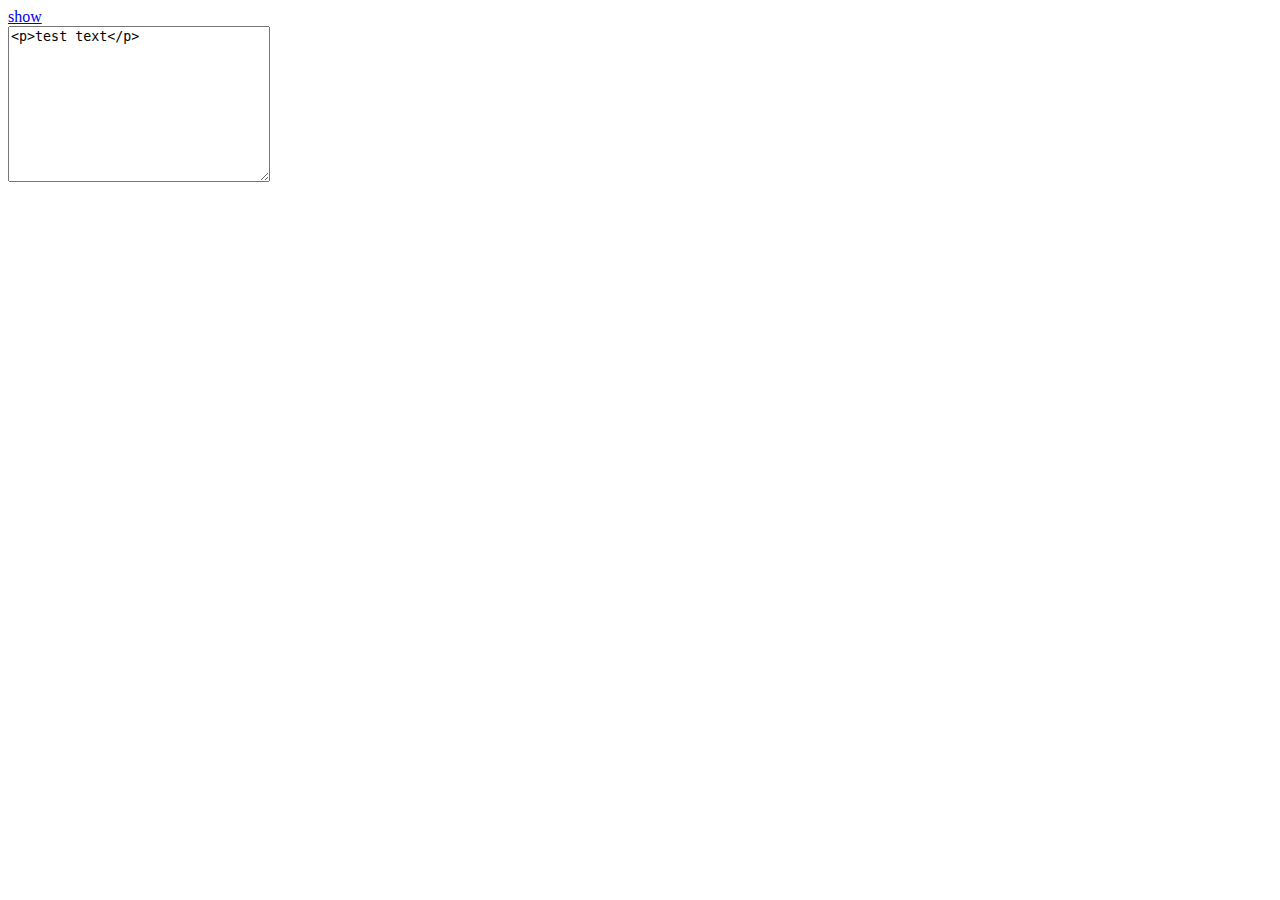
<file: js/cleditor/demo/index.html>
<!DOCTYPE html>
<html>
  <head>
    <title></title>
    <meta http-equiv="Content-Type" content="text/html; charset=UTF-8">
    <script type="text/javascript" src="http://ajax.googleapis.com/ajax/libs/jquery/1.7.2/jquery.min.js"></script>
    <script type="text/javascript" src="../cleditor-1.3.0/jquery.cleditor.js"></script>

    <script src="../cleditor-1.3.0/plugins/replacer-1.0/jquery.cleditor.replacer-1.0.js"></script>
    <script src="../cleditor-1.3.0/plugins/mystyles-1.0/jquery.cleditor.mystyles-1.0.js"></script>
    <link rel="stylesheet" href="../cleditor-1.3.0/jquery.cleditor.css" />
    <style type="text/css">
      #test{}
    </style>
    <script type="text/javascript">
      $(document).ready(function() {
        $("textarea").cleditor();
        $('#show').click(function(){
          $("#test").fadeIn();
        });
        
      });
    </script>
    <link 
  </head>
  <body>
    <a href="#show" id="show">show</a>
    <div id="test">
      <textarea name="text" id="" cols="30" rows="10"><p>test text</p></textarea>
    </div>
  </body>
</html>
</file>
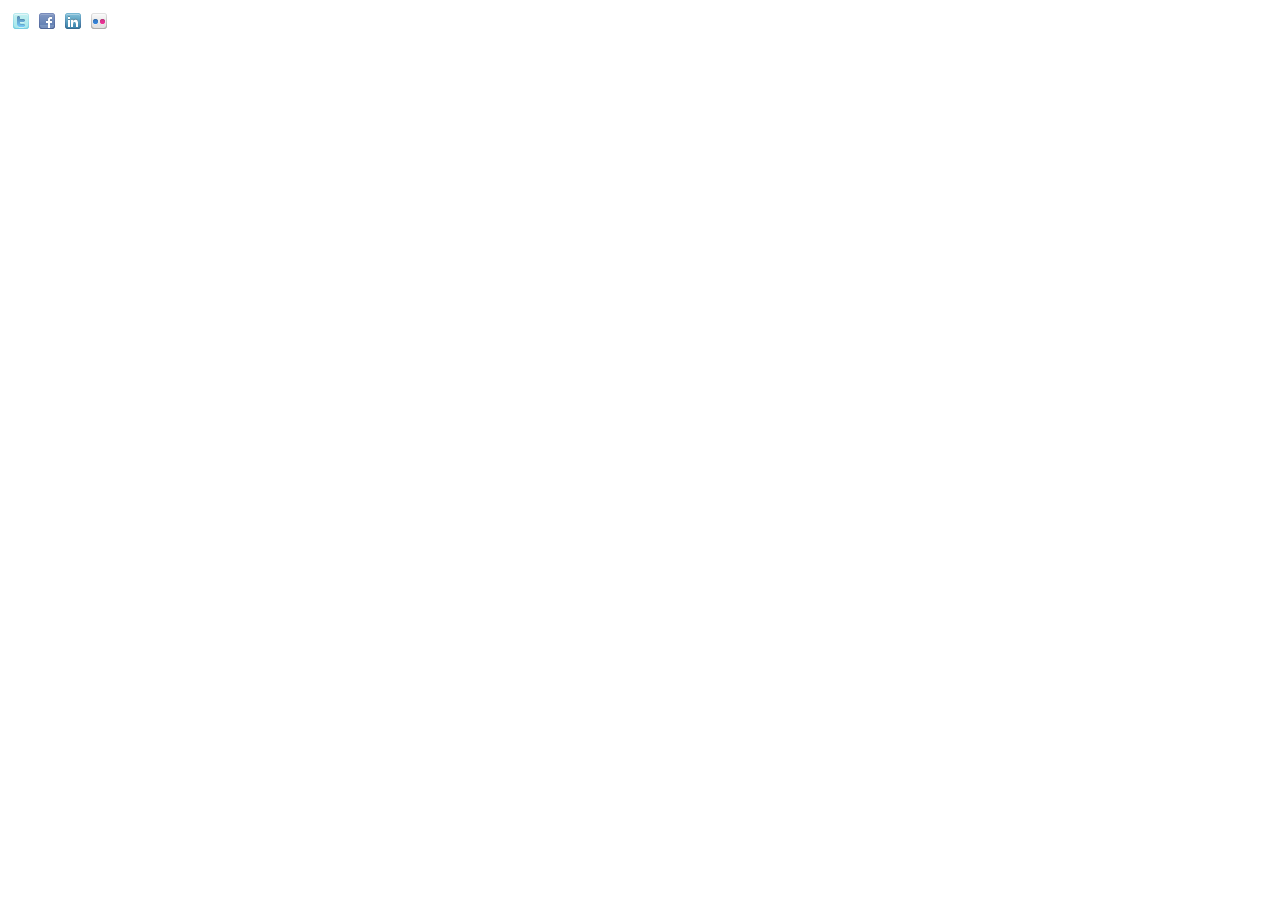
<file: js/isocial/demo/index.html>
<!DOCTYPE html>
<html>
  <head>
    <title></title>
    <meta http-equiv="Content-Type" content="text/html; charset=UTF-8">
    <script type="text/javascript" src="http://ajax.googleapis.com/ajax/libs/jquery/1.7.2/jquery.min.js"></script>

    <script type="text/javascript" src="../isocial-1.0/jquery.isocial.js"></script>
    <link rel="stylesheet" href="../isocial-1.0/jquery.isocial.css" />
    <style type="text/css">

    </style>
    <script type="text/javascript">
      $(document).ready(function() {
        $('#isocial').isocial({
          icons : {
            twitter     :  'twitter.comfunivan',
            facebook    :  'facebook.com/funivan',
            linked      :  'www.linkedin.com/in/funivan',
            flickr      :  'flickr.com/people/fun-ivan/'
          }
        }
      );
      });
    </script>
    <link 
  </head>
  <body>
    <div id="isocial"></div>
  </body>
</html>
</file>
